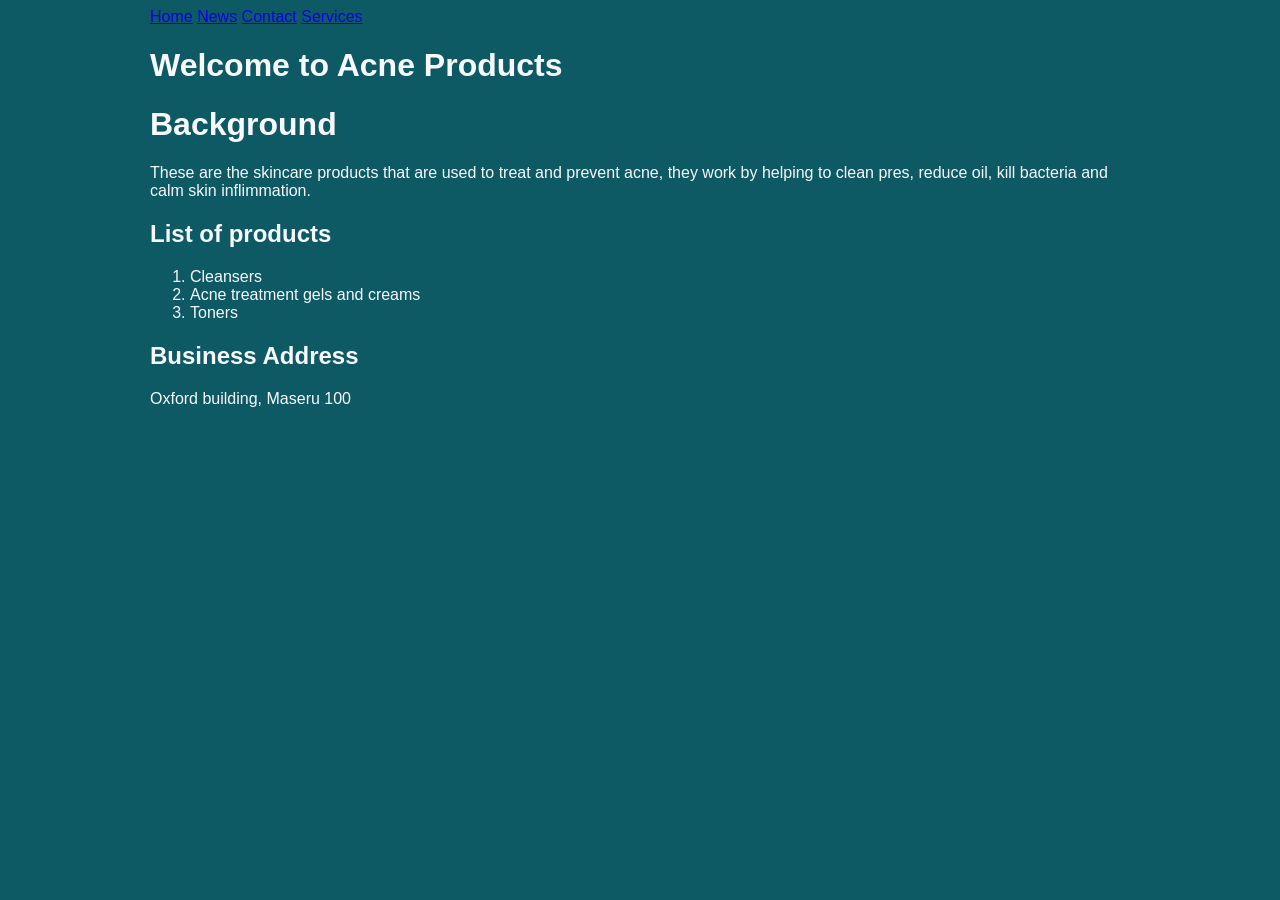
<file: index.html>
<!DOCTYPE html>
<html>
<head>
	<meta charset="utf-8">
	<meta name="viewport" content="width=device-width, initial-scale=1">
	<title>Acne products</title>
	<link rel="stylesheet" type="text/css" href="Style.CSS">
</head>
<body>
	<div class="topnav">
	  <a class="active" href="index.html">Home</a>
	  <a href="#news">News</a>
	  <a href="#contact">Contact</a>
	  <a href="services.html">Services</a>
	</div>
	<h1>Welcome to Acne Products</h1>
	<h1>Background</h1>
	<p> These are the skincare products that are used to treat and prevent acne, they work by helping to clean pres, reduce oil, kill bacteria and calm skin inflimmation.</p>
	<h2>List of products</h2>
	<ol>
		<li>Cleansers</li>
	    <li>Acne treatment gels and creams</li>
	    <li>Toners</li>	
	</ol>
	<h2>Business Address</h2>
	<p>Oxford building, Maseru 100</p>	
</body>
</html>
</file>
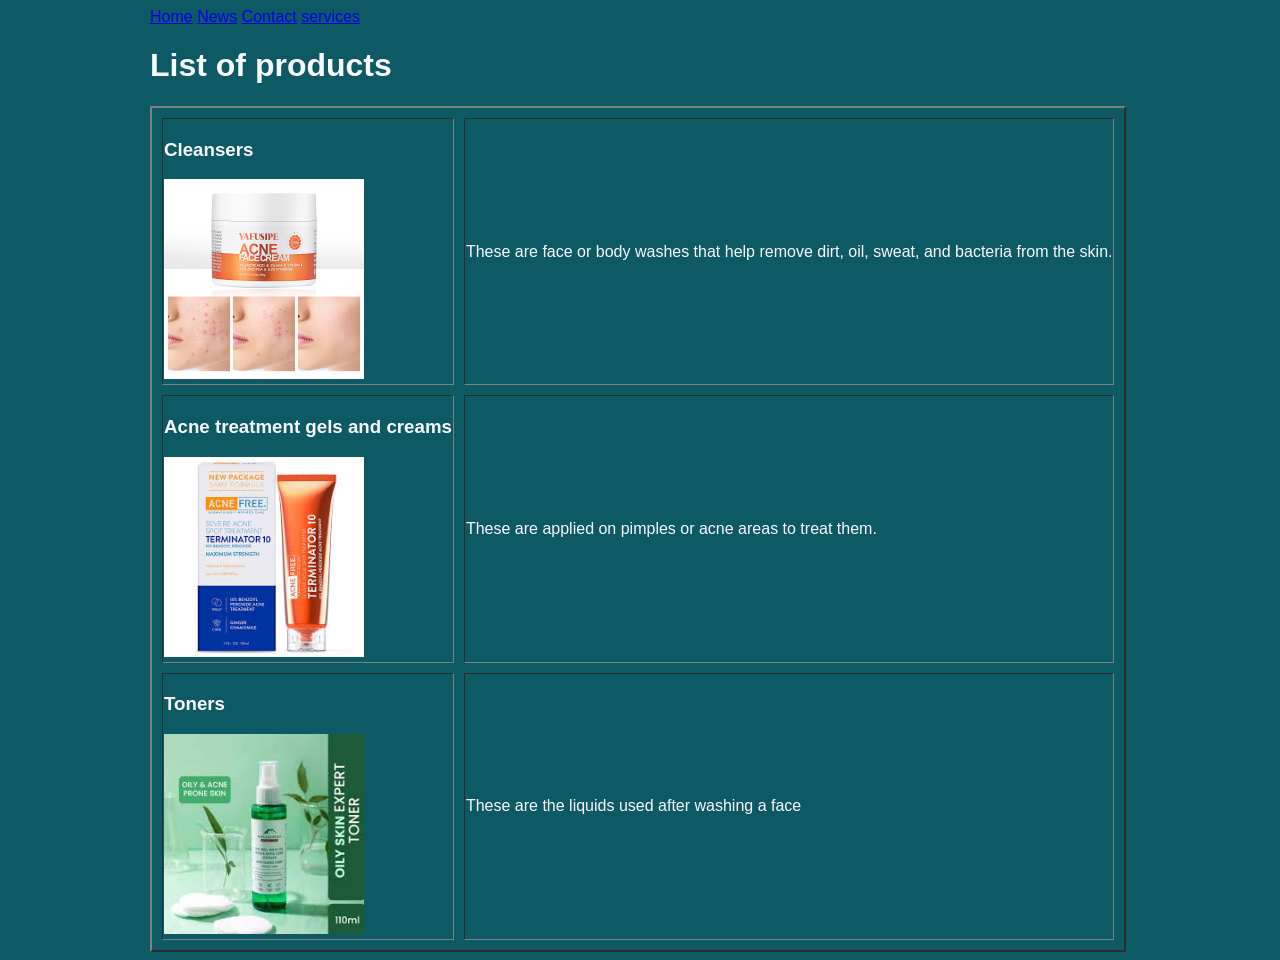
<file: Services.html>
<!DOCTYPE html>
<html>
<head>
	<meta charset="utf-8">
	<meta name="viewport" content="width=device-width, initial-scale=1">
	<title>Table</title>
	<link rel="stylesheet" type="text/css" href="Style.CSS">
</head>
<body>
	<div class="topnav">
	  <a class="active" href="index.html">Home</a>
	  <a href="#news">News</a>
	  <a href="#contact">Contact</a>
	  <a href="services.html">services</a>
	</div>
	<h1>List of products</h1>
	<table border="2" cellspacing="10">
	<tr>
		<td><h3>Cleansers</h3>
			<img src="cleanser.jpg" width="200" height="200">
		</td>
		<td><p>These are face or body washes that help remove dirt, oil, sweat, and bacteria from the skin.</p>	
		</td>
	</tr>
	<tr>
		<td><h3>Acne treatment gels and creams</h3>
			<img src="cream.jfif" width="200" height="200">
		</td>
		<td><p>These are applied on pimples or acne areas to treat them.</p>
		</td>
	</tr>
	<tr>
		<td><h3>Toners</h3>
			<img src="toner.jfif" width="200" height="200">
		</td>
		<td><p>These are the liquids used after washing a face</p>
		</td>
	</tr>	
</body>

</html>
</file>
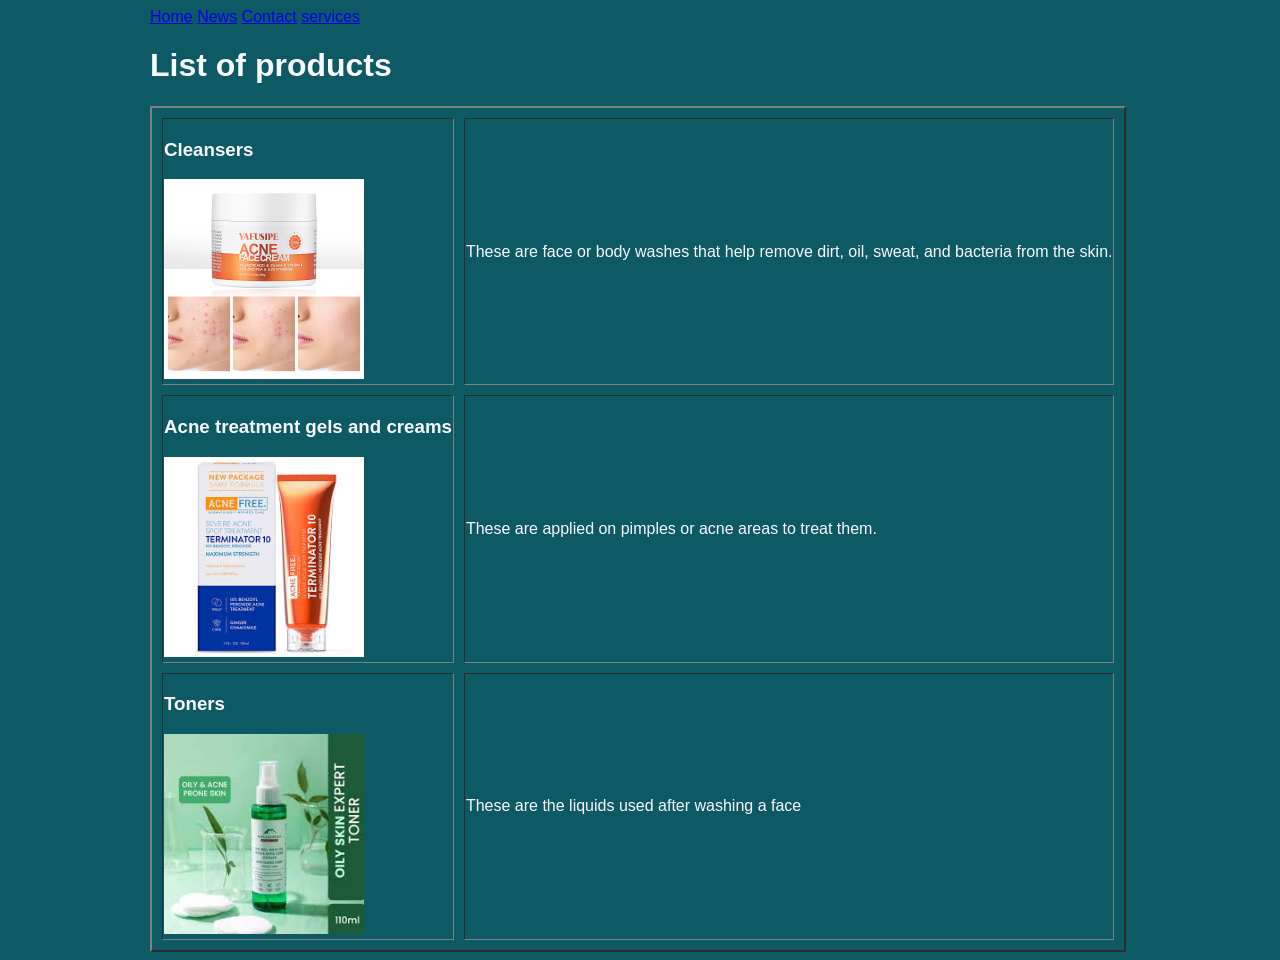
<file: services.html>
<!DOCTYPE html>
<html>
<head>
	<meta charset="utf-8">
	<meta name="viewport" content="width=device-width, initial-scale=1">
	<title>Table</title>
	<link rel="stylesheet" type="text/css" href="Style.CSS">
</head>
<body>
	<div class="topnav">
	  <a class="active" href="index.html">Home</a>
	  <a href="#news">News</a>
	  <a href="#contact">Contact</a>
	  <a href="services.html">services</a>
	</div>
	<h1>List of products</h1>
	<table border="2" cellspacing="10">
	<tr>
		<td><h3>Cleansers</h3>
			<img src="cleanser.jpg" width="200" height="200">
		</td>
		<td><p>These are face or body washes that help remove dirt, oil, sweat, and bacteria from the skin.</p>	
		</td>
	</tr>
	<tr>
		<td><h3>Acne treatment gels and creams</h3>
			<img src="cream.jfif" width="200" height="200">
		</td>
		<td><p>These are applied on pimples or acne areas to treat them.</p>
		</td>
	</tr>
	<tr>
		<td><h3>Toners</h3>
			<img src="toner.jfif" width="200" height="200">
		</td>
		<td><p>These are the liquids used after washing a face</p>
		</td>
	</tr>	
</body>
</html>
</file>
<file: Style.CSS>
body {
	background-color: #0d5a64;
	color: ghostwhite;
	font-family: Arial;
	margin-left: 150px;
	margin-right: 150px;
}
</file>
